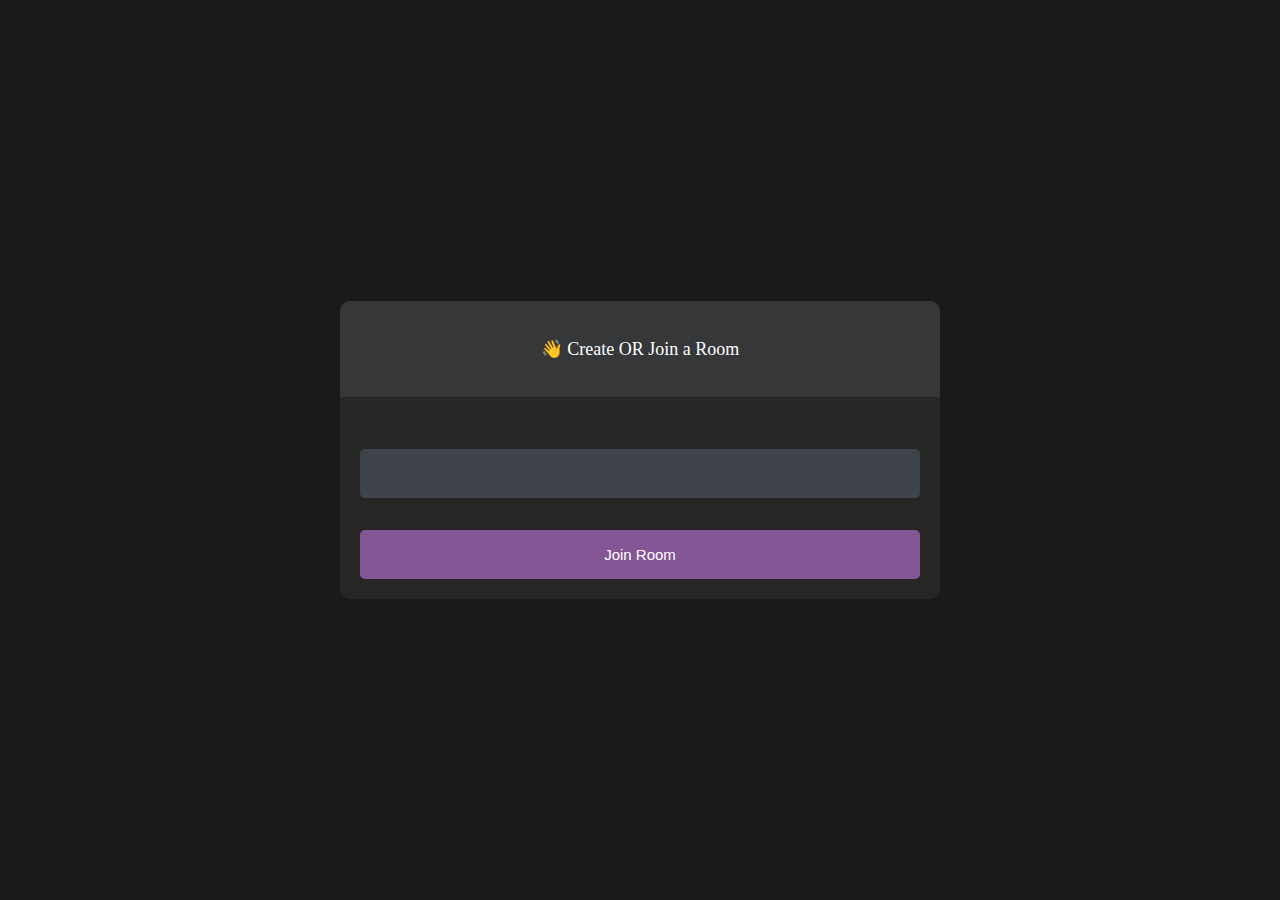
<file: lobby.html>
<!DOCTYPE html>
<html>
<head>
    <meta charset='utf-8'>
    <meta http-equiv='X-UA-Compatible' content='IE=edge'>
    <title>PeerChat</title>
    <meta name='viewport' content='width=device-width, initial-scale=1'>
    <link rel='stylesheet' type='text/css' media='screen' href='lobby.css'>
</head>
<body>
    <main id="lobby-container">
        <div id="form-container">
            <div id="form__container__header">
                <p>👋 Create OR Join a Room</p>
            </div>

            <div id="form__content__wrapper">
                <form id="join-form">
                    <input type="text" name="invite_link" required/>
                    <input type="submit" value="Join Room" />
                </form>
            </div>
        </div>
    </main>
</body>

<script>
    let form = document.getElementById('join-form')
    form.addEventListener('submit', (e) => {
        e.preventDefault()
        let inviteCode = e.target.invite_link.value
        window.location = `index.html?room=${inviteCode}` 
    })
</script>

</html>
</file>
<file: lobby.css>
body{
    background-color: #1a1a1a;
    color: #fff;
}

#form-container{
    width: 90%;
    max-width: 600px;
    border-radius: 10px;
    background-color: #262625;
    position: fixed;
    top: 50%;
    left: 50%;
    transform: translate(-50%, -50%);
}


#form__container__header {
    border-radius: 10px 10px 0 0;
    padding: 30px;
    text-align: center;
    background-color: #363739;
    margin: 0;
    font-size: 18px;
    font-size: 300;
    line-height: 0;
  }

  #form__content__wrapper{
    padding: 20px;
}

input {
    box-sizing: border-box;
    color: #fff;
    width: 100%;
    margin: 0;
    border: none;
    border-radius: 5px;
    padding: 16px 20px;
    font-size: 15px;
    background-color: #3f434a;
    margin-top: 32px;
  }
 
 
  input[type='submit'] {
    background-color: #845695;
 
  }
</file>
